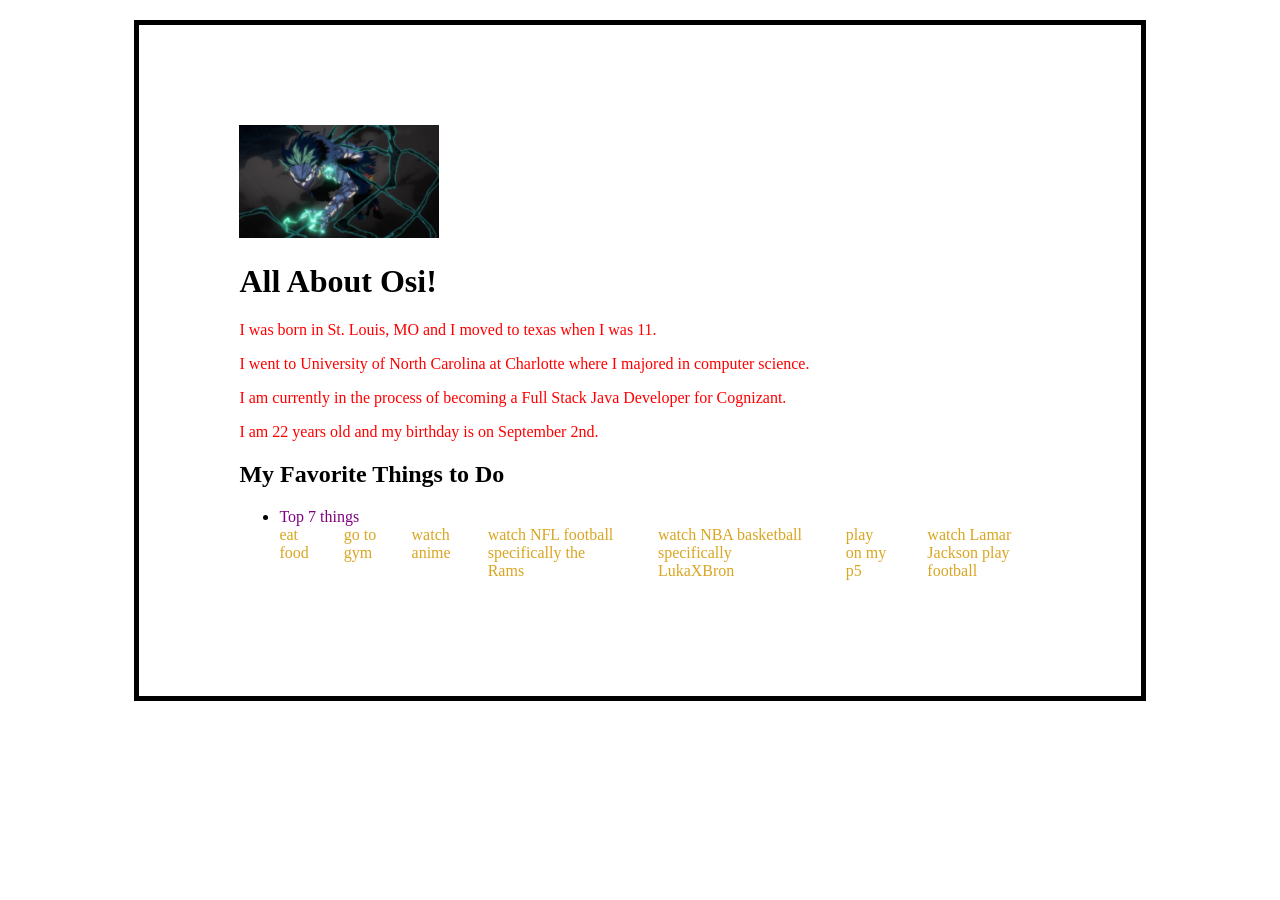
<file: challenge3.html>
<!DOCTYPE html>

<html lang="en">
    <head>
        <link rel="stylesheet" href="./C4.css">
    </head>

    <body>
        <div class="container">
        <image src="deku1.jpg" alt="some alternate text" width="200"> 
        <h1>All About Osi! </h1>
        <p>I was born in St. Louis, MO and I moved to texas when I was 11.</p>
        <p>I went to University of North Carolina at Charlotte where I majored in computer science. </p>
        <p>I am currently in the process of becoming a Full Stack Java Developer for Cognizant. </p>
        <p>I am 22 years old and my birthday is on September 2nd. </p>

        <h2>My Favorite Things to Do</h2>
        <ul>
            <li> <label>Top 7 things</label> </li>
            <ul class = "favoriteList">
                <li>eat food </li>
                <li>go to gym</li>
                <li>watch anime</li>
                <li>watch NFL football specifically the Rams</li>
                <li>watch NBA basketball specifically LukaXBron</li>
                <li>play on my p5</li>
                <li>watch Lamar Jackson play football</li>
            </ul>
            </div>


    </body>
</file>
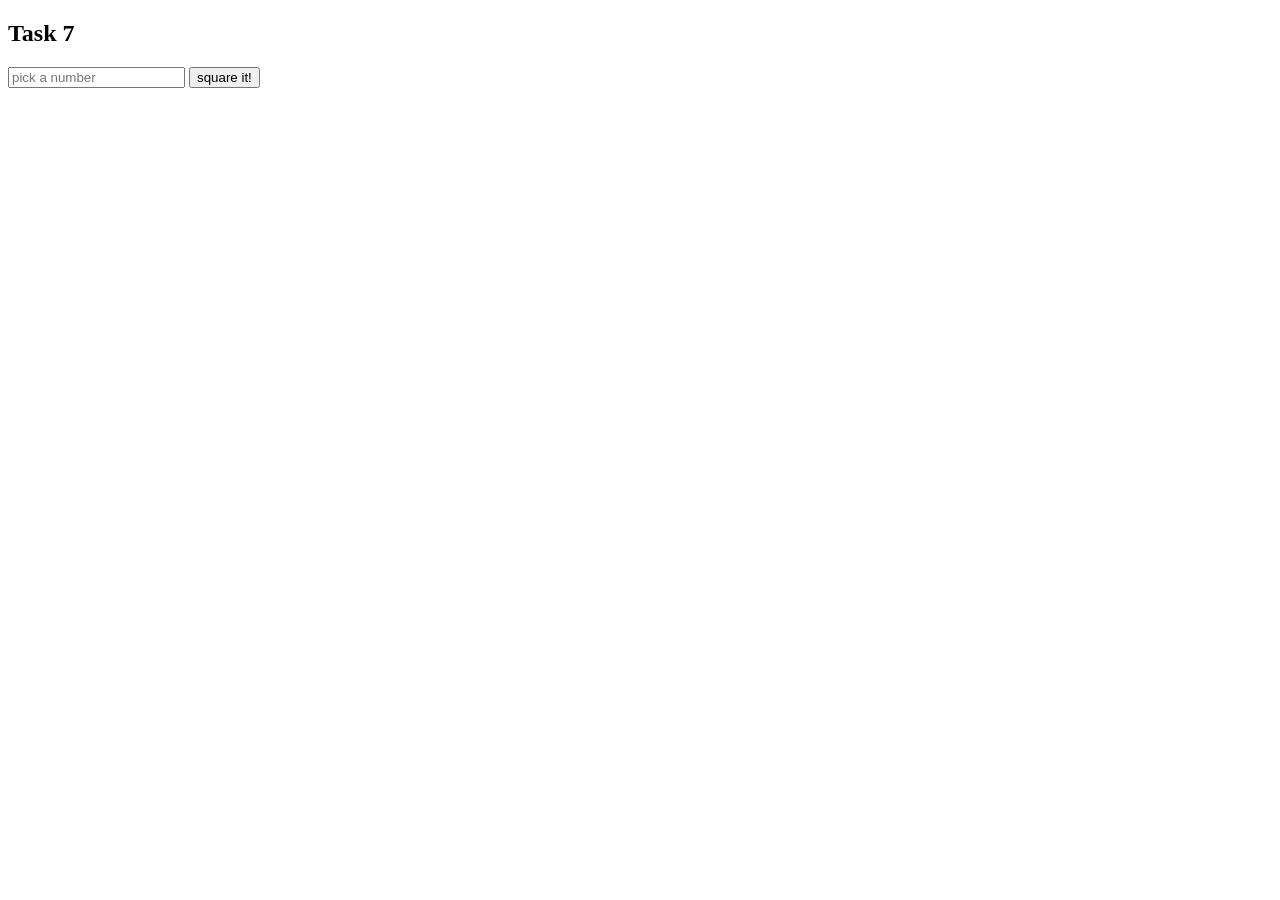
<file: JSchallenges/indexJS.html>
<!DOCTYPE html>
<html>
  <head>
    <title>Greeting Input</title>
  </head>
  <body>
    <h2>Task 7</h2>
    <input type="number" id="numInput" placeholder="pick a number">
    <button onclick="square()">square it!</button>

    <script>
      function square() {
        let num = document.getElementById("numInput").value;
        if (num === "") {
            alert("enter a number");
        } else {
            x = num * num;
            alert("The square is " + x);
        }
      }
    </script>
  </body>
</html>
</file>
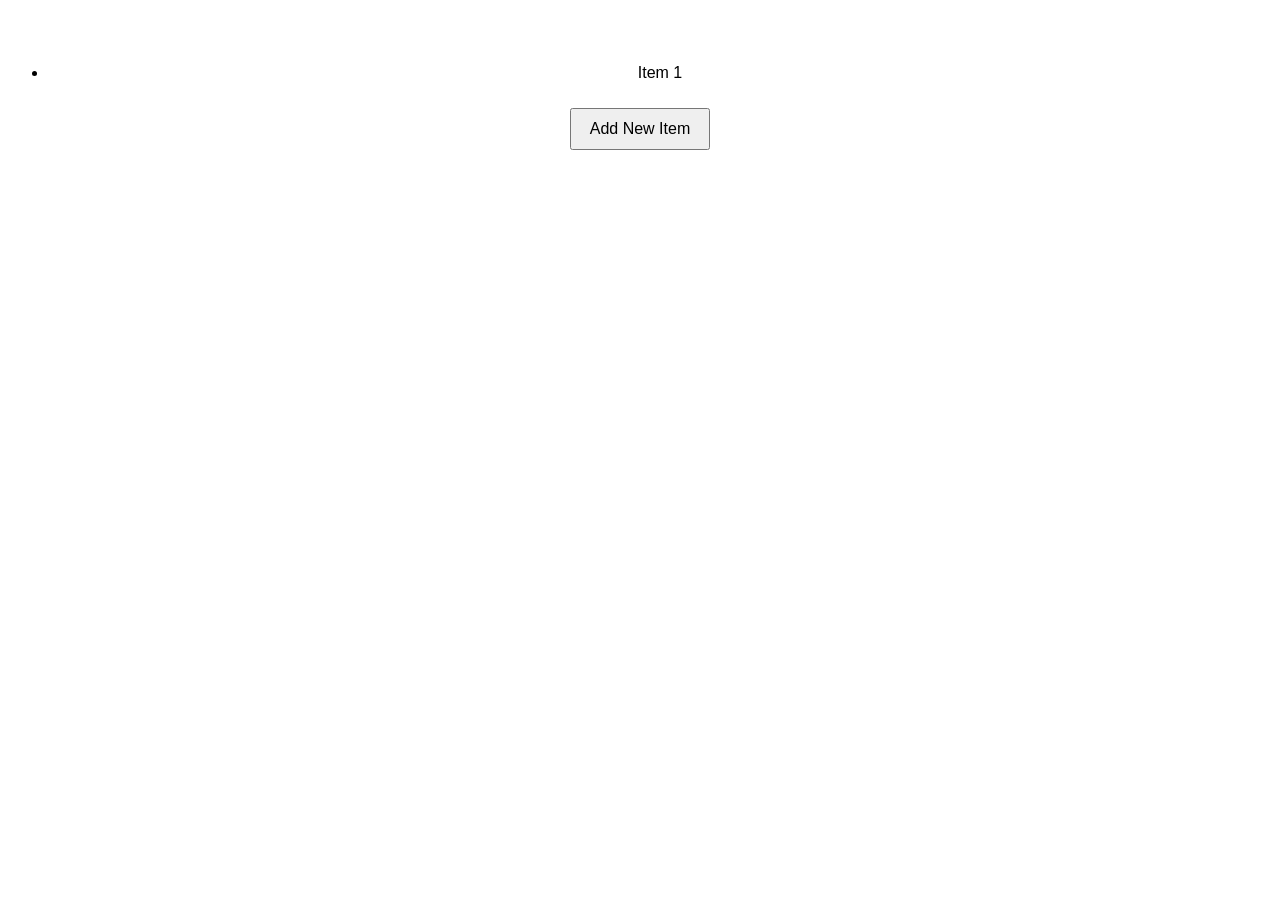
<file: JSchallenges/Part2/index14.html>
<!DOCTYPE html>
<html>
<head>
    <meta charset="UTF-8">
    <title>Add List Items</title>
    <link rel="stylesheet" href="./main.css">
</head>
<body>

    <ul id="myList">
        <li>Item 1</li>
    </ul>

    <button id="addBtn">Add New Item</button>

    <script src="./script.js"></script>
</body>
</html>
</file>
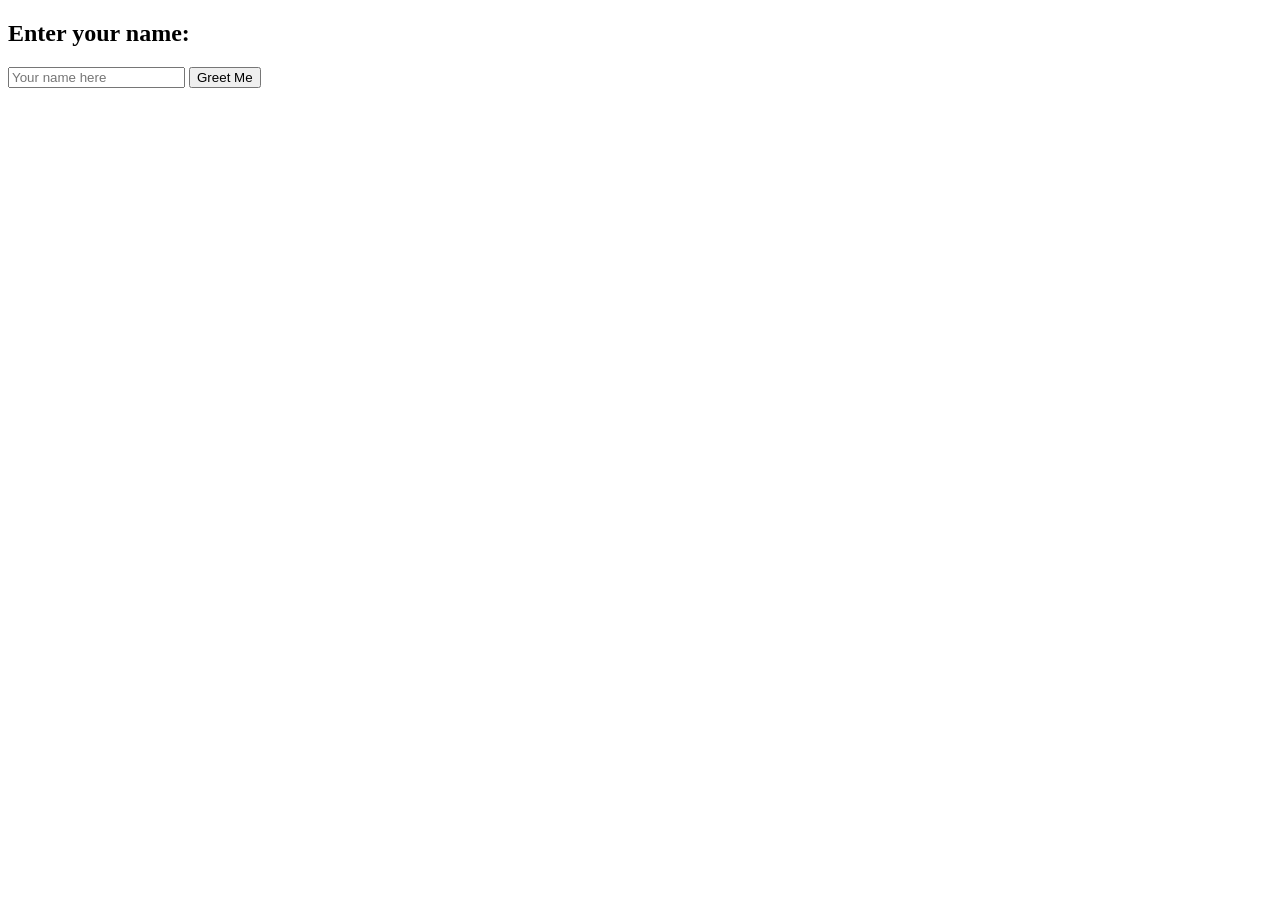
<file: JSchallenges/Part2/indexT10.html>
<!DOCTYPE html>
<html>
  <head>
    <title>External Input Example</title>
  </head>
  <body>
    <h2>Enter your name:</h2>
    <input type="text" id="nameInput" placeholder="Your name here">
    <button id="greetBtn">Greet Me</button>

    <script src="script.js"></script>
  </body>
</html>
</file>
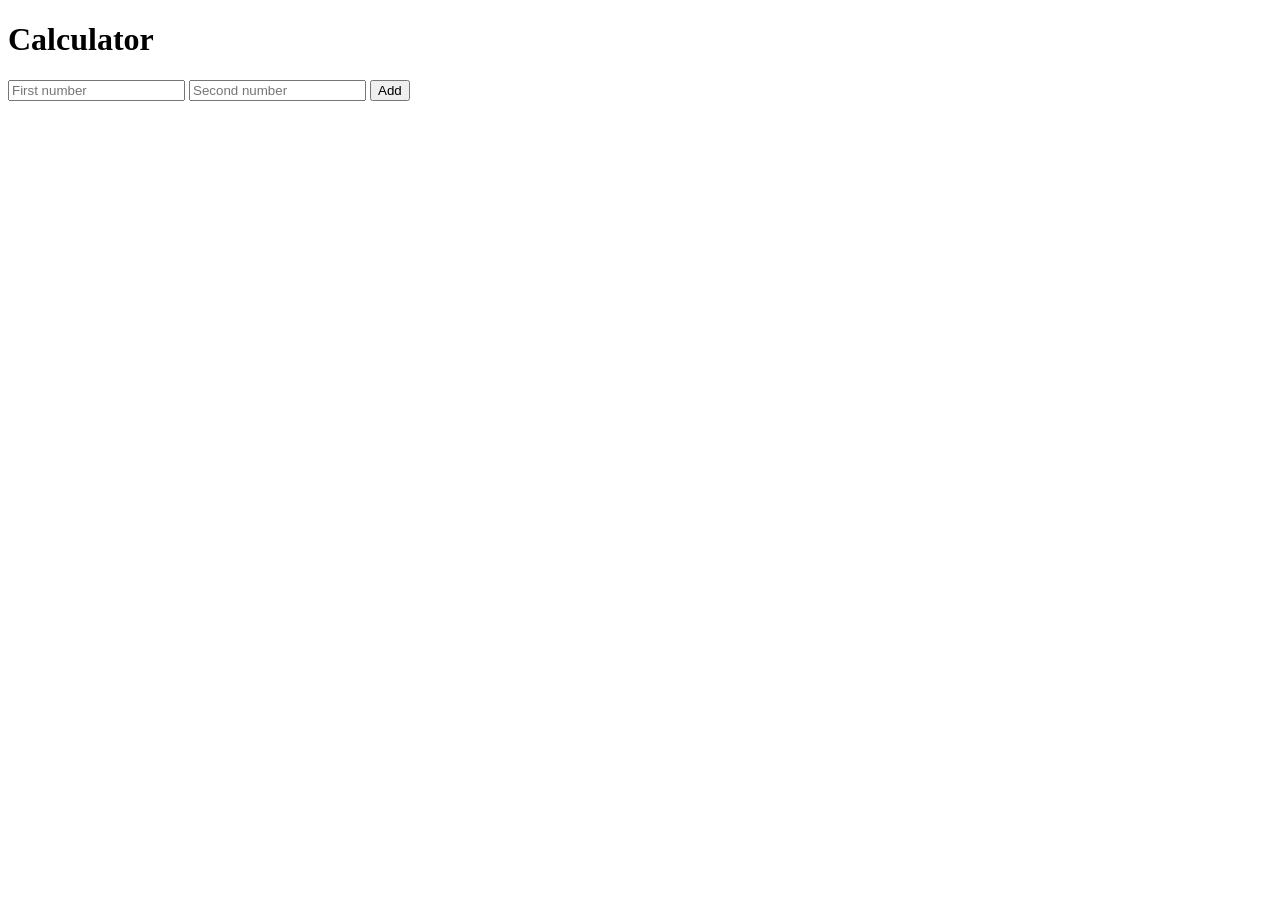
<file: JSchallenges/Part2/indexT11.html>
<!DOCTYPE html>
<html>
  <head>
    <title>Simple Calculator</title>
  </head>
  <body>
    <h1>Calculator</h1>

    <input type="number" id="num1" placeholder="First number">
    <input type="number" id="num2" placeholder="Second number">
    <button id="addBtn">Add</button>

    <p id="result"></p>

    <script src="script.js"></script>
  </body>
</html>
</file>
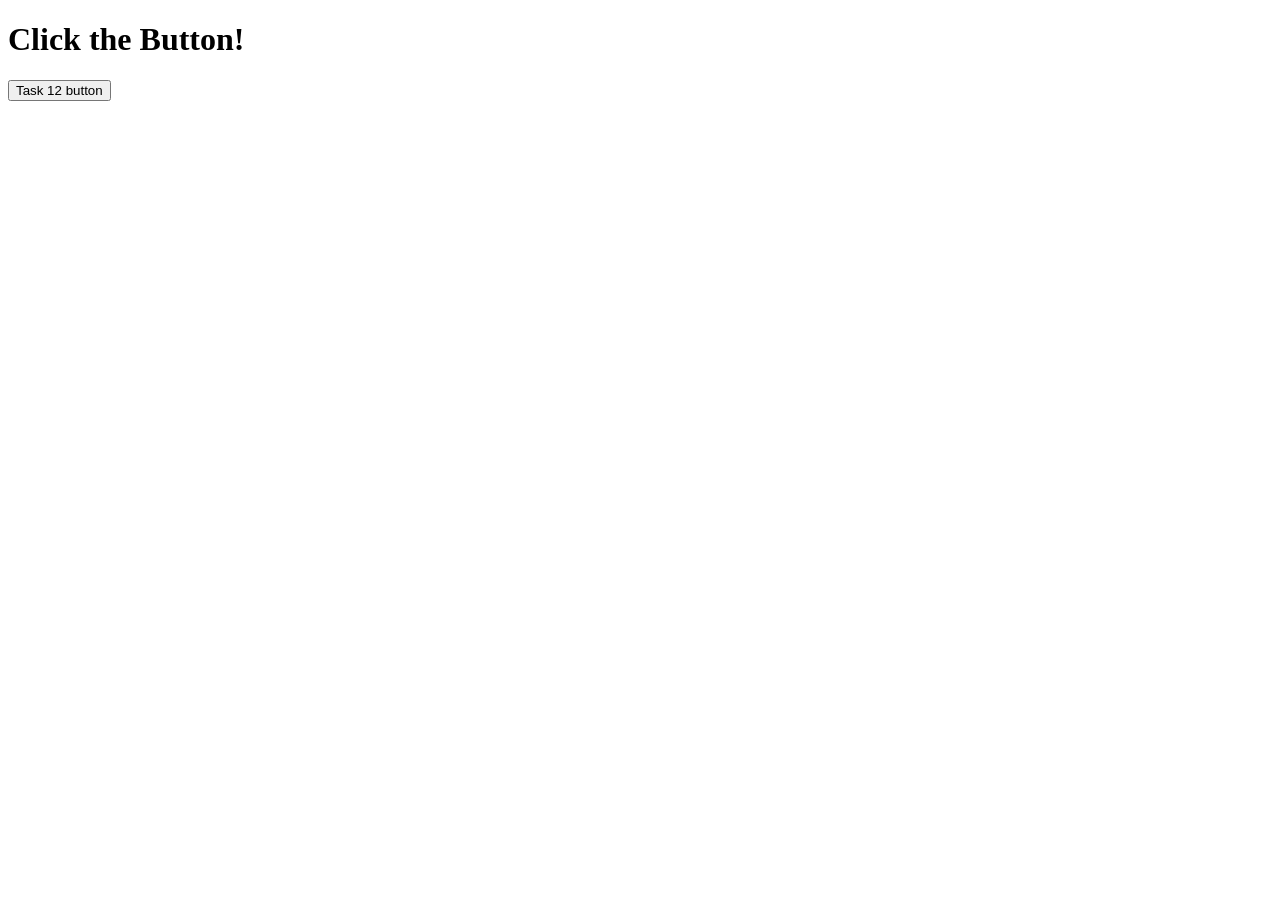
<file: JSchallenges/Part2/indexT12.html>
<!DOCTYPE html>
<html>
  <head>
    <title>Button Script Example</title>
  </head>
  <body>
    <h1>Click the Button!</h1>
    <button id="Task12">Task 12 button</button>

    <script src="script.js"></script>
  </body>
</html>
</file>
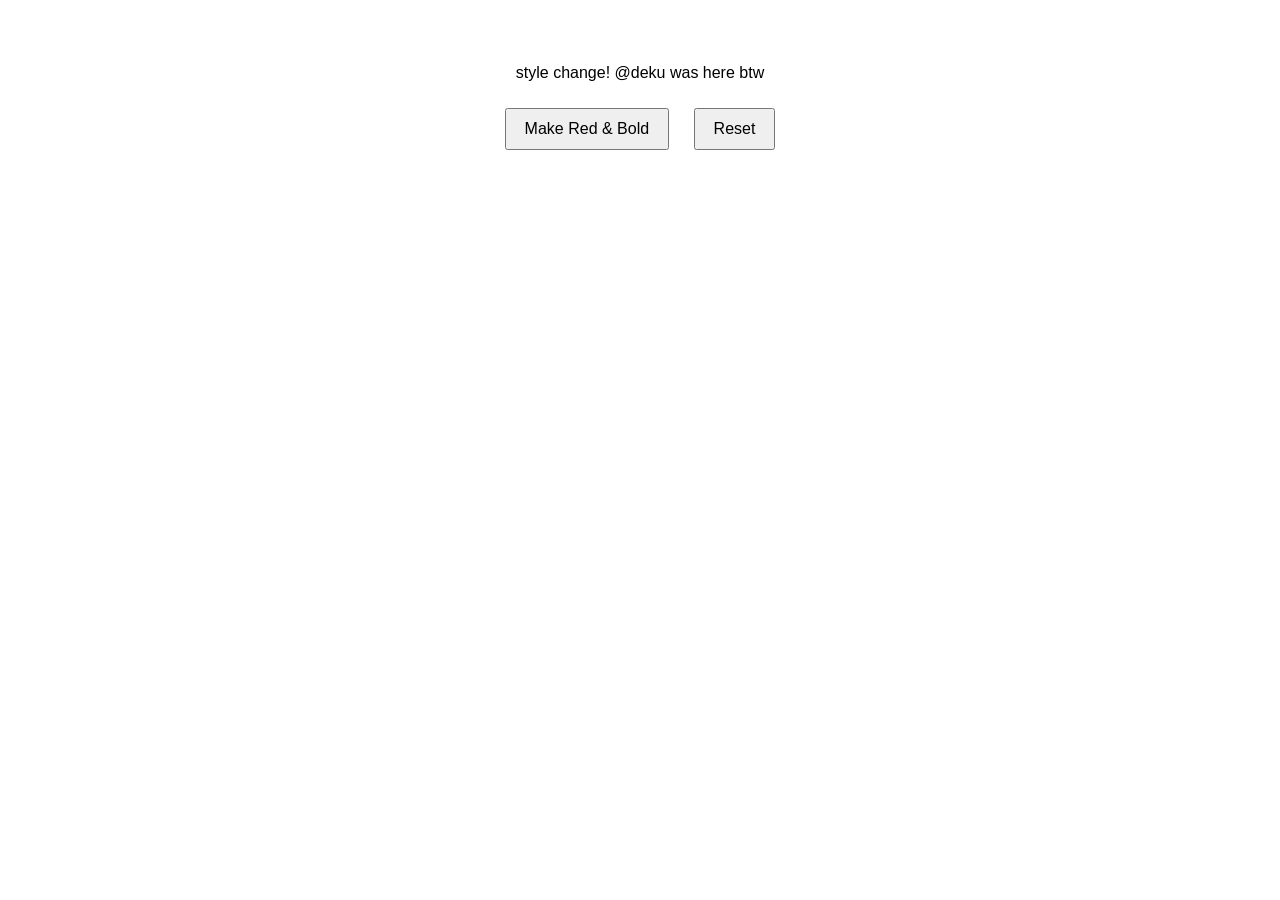
<file: JSchallenges/Part2/indexT13.html>
<!DOCTYPE html>
<html>
<head>
    <title>Text Style Buttons</title>
    <link rel="stylesheet" href="./main.css">
</head>
<body>

    <p id="myParagraph">style change! @deku was here btw </p>

    <button onclick="makeRed()">Make Red & Bold</button>
    <button onclick="resetText()">Reset</button>

    <script>
        function makeRed() {
            document.getElementById("myParagraph").classList.add("highlight");
        }

        function resetText() {
            document.getElementById("myParagraph").classList.remove("highlight");
        }
    </script>

</body>
</html>
</file>
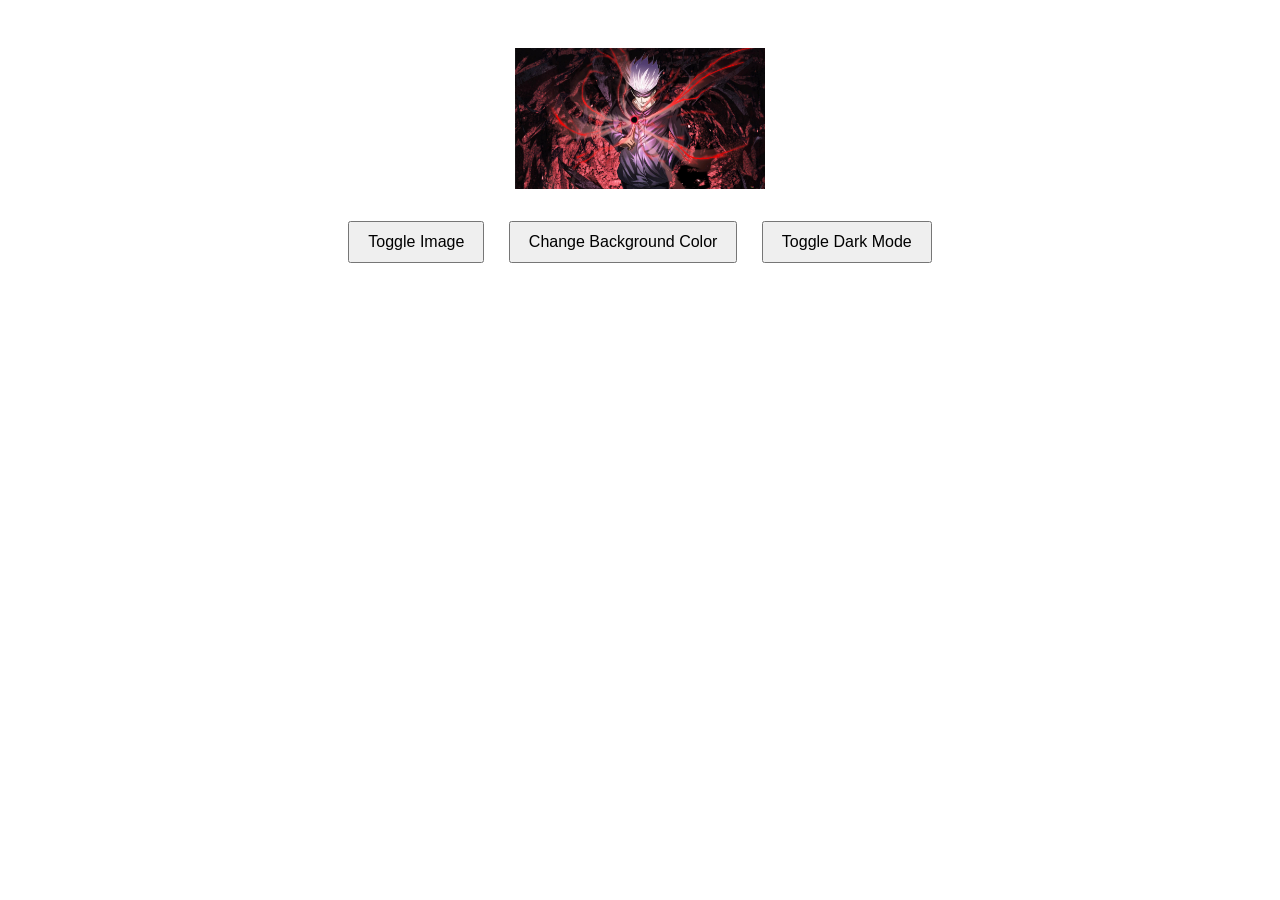
<file: JSchallenges/Part2/indexT15+16.html>
<!DOCTYPE html>
<html>
<head>
    <meta charset="UTF-8">
    <title>Image Toggle & Background Color Change</title>
    <link rel="stylesheet" href="./main.css">
</head>
<body>
    
    <img id="gojoImage" src="satoru-gojo-infinity-jujutsu-kaisen-wallpaper-1920x1080_48.jpg" alt="Gojo" width="250">
    
    <br><br>

    <button id="toggleImgBtn">Toggle Image</button>
    <button id="bgColorBtn">Change Background Color</button>
    <button id="darkModeBtn">Toggle Dark Mode</button>


    <script src="./script.js"></script>
</body>
</html>
</file>
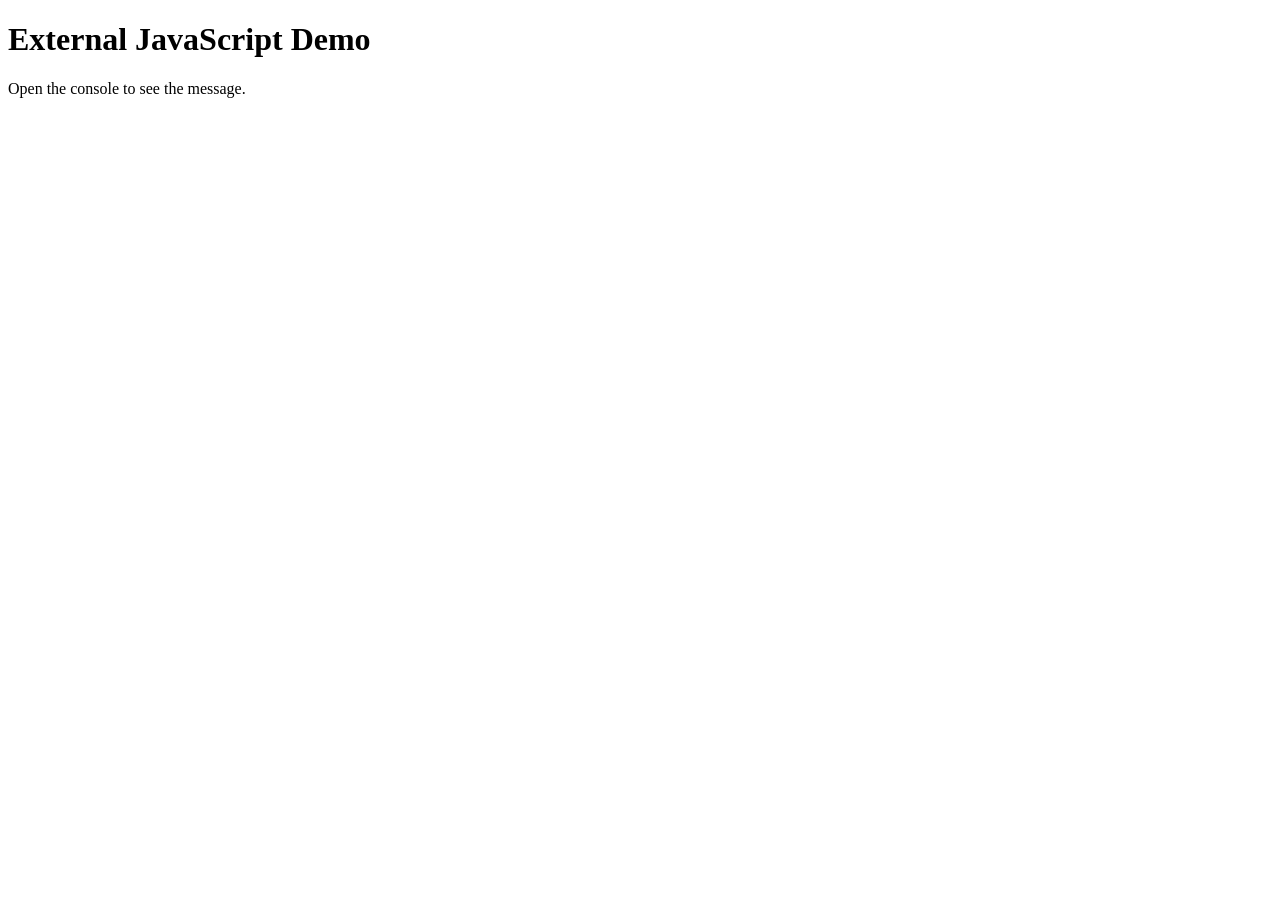
<file: JSchallenges/Part2/indexT8.html>
<!DOCTYPE html>
<html>
  <head>
    <title>External Script Example</title>
  </head>
  <body>
    <h1>External JavaScript Demo</h1>
    <p>Open the console to see the message.</p>

    <!-- Link the external script file -->
    <script src="script.js"></script>
  </body>
</html>
</file>
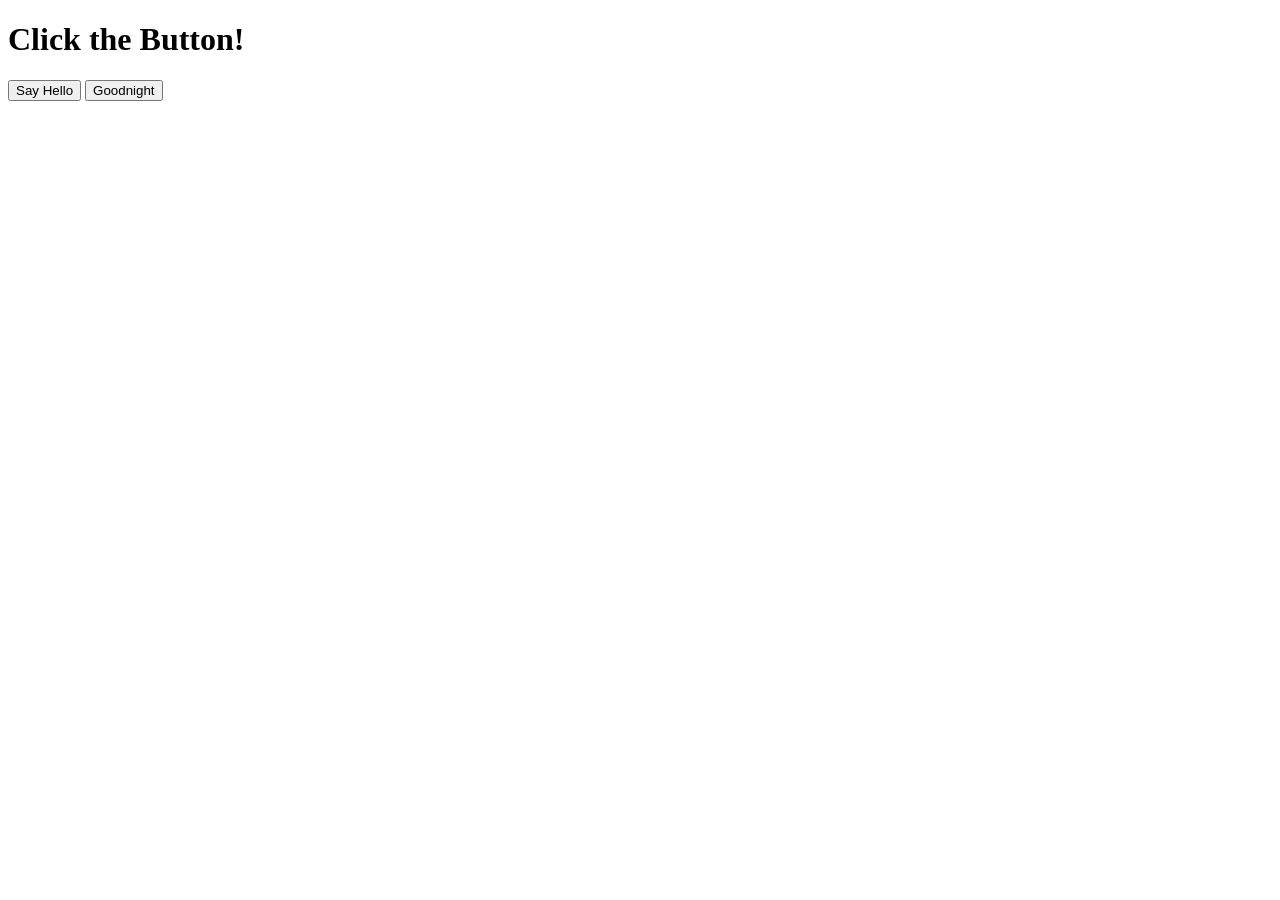
<file: JSchallenges/Part2/indexT9.html>
<!DOCTYPE html>
<html>
  <head>
    <title>Button Script Example</title>
  </head>
  <body>
    <h1>Click the Button!</h1>
    <button id="helloBtn">Say Hello</button>
    <button id="goodnightBtn">Goodnight</button>

    <script src="script.js"></script>
  </body>
</html>
</file>
<file: C4.css>
p {
    color: red;
}

.favoriteList {
    color: goldenrod;
}

label {
    color: purple;
}

.container {
  border: 5px solid black; 
  padding: 100px;            
  margin: 20px auto;        
  width: 80%;
  background-color: white;
  box-sizing: border-box;  
}

.favoriteList {
  display: flex;        
  gap: 35px;              
  padding: 0;
  list-style: none;
}
</file>
<file: JSchallenges/Part2/main.css>
body {
    text-align: center;
    padding-top: 40px;
    font-family: Arial, sans-serif;
}

button {
    padding: 10px 18px;
    margin: 10px;
    cursor: pointer;
    font-size: 16px;
}

body.dark {
    background-color: #222;
    color: white;
}
</file>
